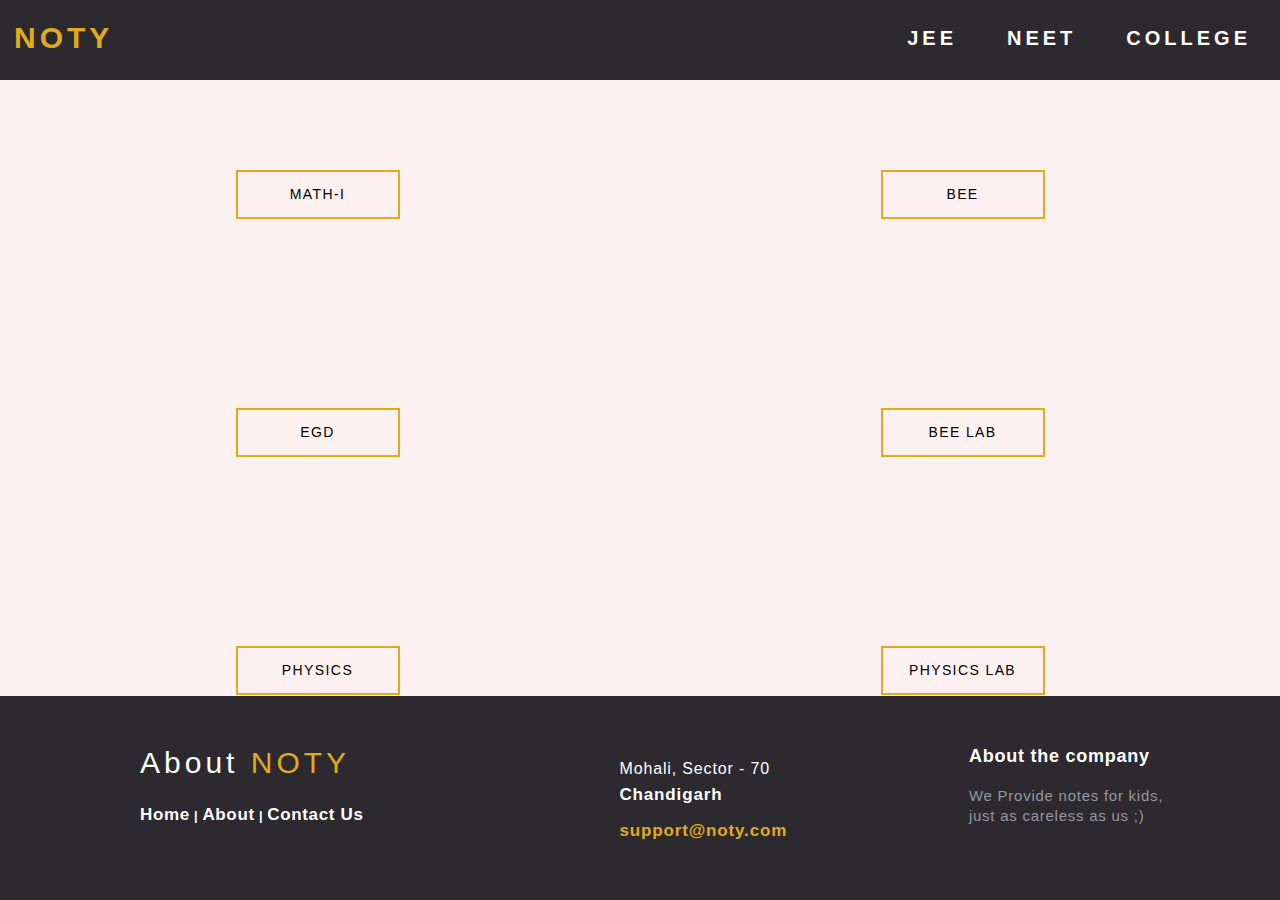
<file: html-pages/1st-sem.html>
<!DOCTYPE html>
<html lang="en">
	<head>
		<meta charset="UTF-8" />
		<meta name="viewport" content="width=device-width, initial-scale=1.0" />
		<title>Semester</title>
		<link rel="stylesheet" href="../css/1st-sem.css" />
		<link rel="stylesheet" href="../css/index.css" />
	</head>

	<body>
		<!-------------------------------------------------- Navbar --------------------------------------------------->
		<header>
			<!------------------------------------------ Navbar ----------------------------------------------->
			<nav>
				<div id="logo">
					<a href="/index.html">Noty</a>
				</div>
				<div id="nav-elements">
					<ul>
						<li>
							<a
								href="https://drive.google.com/drive/folders/1dEK2tivyEfVeR-rvYNZxhVNUUonx38Yg?usp=sharing"
								>JEE</a
							>
						</li>
						<li>
							<a
								href="https://drive.google.com/drive/folders/1dEK2tivyEfVeR-rvYNZxhVNUUonx38Yg?usp=sharing"
								>NEET</a
							>
						</li>
						<li><a href="./html-pages/College-notes.html">COLLEGE</a></li>
					</ul>
				</div>
			</nav>
		</header>
		<!---------------------------------- Subject Buttons -------------------------------->
		<section class="button-seciton">
			<div class="buttons">
				<div class="container">
					<a
						href="../html-pages/math-1.html"
						class="btn effect04"
						data-sm-link-text="Open now"
						target="_blank"
						><span>Math-I</span></a
					>
				</div>

				<div class="container">
					<a
						href="../html-pages/math-1.html"
						class="btn effect04"
						data-sm-link-text="Open now"
						target="_blank"
						><span>BEE</span></a
					>
				</div>
				<div class="container">
					<a
						href="../html-pages/math-1.html"
						class="btn effect04"
						data-sm-link-text="Open now"
						target="_blank"
						><span>EGD</span></a
					>
				</div>
				<div class="container">
					<a
						href="../html-pages/math-1.html"
						class="btn effect04"
						data-sm-link-text="Open now"
						target="_blank"
						><span>Bee lab</span></a
					>
				</div>
				<div class="container">
					<a
						href="../html-pages/math-1.html"
						class="btn effect04"
						data-sm-link-text="Open now"
						target="_blank"
						><span>PHYSICS</span></a
					>
				</div>
				<div class="container">
					<a
						href="../html-pages/math-1.html"
						class="btn effect04"
						data-sm-link-text="Open now"
						target="_blank"
						><span>Physics lab</span></a
					>
				</div>
			</div>
		</section>
		<!------------------------------------- Footer section -------------------------------->
		<footer class="footer-distributed">
			<div class="footer-left">
				<h2>About <span>NOTY</span></h2>

				<p class="footer-links">
					<a href="../index.html">Home</a>
					|
					<a href="#">About</a>
					|
					<a href="#">Contact Us</a>
				</p>
			</div>

			<div class="footer-center">
				<div>
					<i class="fa fa-map-marker"></i>
					<p><span>Mohali, Sector - 70</span>Chandigarh</p>
				</div>

				<div>
					<i class="fa fa-envelope"></i>
					<p>
						<a href="mailto:arpitchugh.jbd.ac@gmail.com">support@noty.com</a>
					</p>
				</div>
			</div>
			<div class="footer-right">
				<p class="footer-company-about">
					<span>About the company</span>
					We Provide notes for kids, just as careless as us ;)
				</p>
			</div>
		</footer>
	</body>
</html>
</file>
<file: css/1st-sem.css>
* {
	margin: 0;
	padding: 0;
}

html,
body {
	box-sizing: border-box;
	height: 100%;
	width: 100%;
}

body {
	background: #fff;
	font-family: 'Noto Sans JP', sans-serif;
	font-weight: 400;
}

.button-seciton {
	background-color: #fdf0f0;
}

.buttons {
	display: inline-grid;
	flex-direction: row;
	flex-wrap: wrap;
	justify-content: center;
	text-align: center;
	width: 100%;
	margin: 0 auto;
	grid-template-columns: 1fr 1fr;
	/* To create more grid in columns add 1fr*/
	grid-template-rows: 1fr 1fr 1fr;
	/* To create more grid in rows add 1fr*/
	gap: 10px;
}

.container {
	align-items: center;
	display: flex;
	flex-direction: column;
	justify-content: center;
	text-align: center;
	background-color: #fdf0f0;
	padding: 60px 0px;
	margin-top: 32px;
	margin-bottom: 31px;

	width: 100%;
}

h1 {
	text-align: center;
	color: #444;
	letter-spacing: 0.05em;
	margin: 0 0 0.4em;
	font-size: 1em;
}

p {
	text-align: left;
	color: #444;
	letter-spacing: 0.05em;
	font-size: 0.8em;
	margin: 0 0 2em;
}

.btn {
	letter-spacing: 0.1em;
	cursor: pointer;
	font-size: 14px;
	font-weight: 400;
	line-height: 45px;
	max-width: 160px;
	position: relative;
	text-decoration: none;
	text-transform: uppercase;
	width: 100%;
}

.btn:hover {
	text-decoration: none;
}

.effect04 {
	--uismLinkDisplay: var(--smLinkDisplay, inline-flex);
	display: var(--uismLinkDisplay);
	color: #000;
	outline: solid 2px #e0ac1c;
	position: relative;
	transition-duration: 0.4s;
	overflow: hidden;
}

.effect04::before,
.effect04 span {
	margin: 0 auto;
	transition-timing-function: cubic-bezier(0.86, 0, 0.07, 1);
	transition-duration: 0.4s;
}

.effect04:hover {
	background-color: #000;
}

.effect04:hover span {
	-webkit-transform: translateY(-400%) scale(-0.1, 20);
	transform: translateY(-400%) scale(-0.1, 20);
}

.effect04::before {
	content: attr(data-sm-link-text);
	color: #fff;
	position: absolute;
	left: 0;
	right: 0;
	margin: auto;
	-webkit-transform: translateY(500%) scale(-0.1, 20);
	transform: translateY(500%) scale(-0.1, 20);
}

.effect04:hover::before {
	letter-spacing: 0.05em;
	-webkit-transform: translateY(0) scale(1, 1);
	transform: translateY(0) scale(1, 1);
}

/*                     Footer                    */

footer {
	position: fixed;
	bottom: 0;
}

@media (max-height: 800px) {
	footer {
		position: static;
	}
}

h2 > span {
	color: #e0ac1c;
}

h2 {
	color: #fff;
}

.footer-distributed {
	background-color: #2c292f;
	box-sizing: border-box;
	width: 100%;
	text-align: left;
	font: bold 16px sans-serif;
	padding: 50px 50px 60px 50px;
}

.footer-distributed .footer-left,
.footer-distributed .footer-center,
.footer-distributed .footer-right {
	display: inline-block;
	vertical-align: top;
}

/* Footer left */

.footer-distributed .footer-left {
	width: 30%;
	padding-left: 90px;
}

.footer-distributed h2 {
	color: #ffffff;
	font: normal 36px sans-serif;
	margin: 0;
}

/* The company logo */

.footer-distributed .footer-left img {
	width: 30%;
}

.footer-distributed h2 span {
	color: #e0ac1c;
}

/* Footer links */

.footer-distributed .footer-links {
	color: #ffffff;
	margin: 20px 0 12px;
}

.footer-distributed .footer-links a {
	display: inline-block;
	line-height: 1.8;
	text-decoration: none;
	color: inherit;
	font-size: 17px;
}

.footer-distributed .footer-links a:hover {
	color: #e0ac1c;
}

.footer-distributed .footer-company-name {
	color: #8f9296;
	font-size: 14px;
	font-weight: normal;
	margin: 0;
}

/* Footer Center */

.footer-distributed .footer-center {
	width: 30%;
	padding-left: 170px;
	padding-right: 0px;
}

.footer-distributed .footer-center i {
	background-color: #33383b;
	color: #ffffff;
	font-size: 25px;
	width: 38px;
	height: 38px;
	border-radius: 50%;
	text-align: center;
	line-height: 42px;
	margin: 10px 15px;
	vertical-align: middle;
}

.footer-distributed .footer-center i.fa-envelope {
	font-size: 17px;
	line-height: 38px;
}

.footer-distributed .footer-center p {
	display: inline-block;
	color: #ffffff;
	vertical-align: middle;
	margin: 7px;
	font-size: 17px;
}

.footer-distributed .footer-center p span {
	display: block;
	font-weight: normal;
	font-size: 14px;
	line-height: 2;
}

.footer-distributed .footer-center p a {
	color: #e0ac1c;
	text-decoration: none;
}

/* Footer Right */

.footer-distributed .footer-right {
	width: 25%;
}

.footer-distributed .footer-company-about {
	line-height: 20px;
	color: #92999f;
	font-size: 15px;
	font-weight: normal;
	margin: 0;
}

.footer-distributed .footer-company-about span {
	display: block;
	color: #ffffff;
	font-size: 22px;
	font-weight: bold;
	margin-bottom: 20px;
}

.footer-distributed .footer-icons {
	margin-top: 25px;
}

.footer-distributed .footer-icons a {
	display: inline-block;
	width: 35px;
	height: 35px;
	cursor: pointer;
	background-color: #33383b;
	border-radius: 2px;
	color: #ffffff;
	text-align: center;
	line-height: 35px;
	margin-right: 3px;
	margin-bottom: 5px;
}

/* Here is the code for Responsive Footer */
/* You can remove below code if you don't want Footer to be responsive */

@media (max-width: 880px) {
	.footer-distributed .footer-left,
	.footer-distributed .footer-center,
	.footer-distributed .footer-right {
		display: block;
		width: 100%;
		margin-bottom: 40px;
		text-align: center;
	}

	.footer-distributed .footer-center i {
		margin-left: 0;
	}
}
</file>
<file: css/index.css>
html {
	font-size: 10px;
}

* {
	padding: 0;
	margin: 0;
	box-sizing: border-box;
}

body {
	color: white;
	font: bold 1.6rem sans-serif;
	letter-spacing: 0.4rem;
}

/*Navbar*/

nav {
	height: 8rem;
	z-index: 2;
	background-color: #2c292f;
	display: flex;
	justify-content: flex-end;
	align-items: center;
}

#logo {
	padding: 0 0.2rem;
	margin: 2px 2px;
	font-size: 2.2rem;
	text-transform: uppercase;
	font: bold 30px sans-serif;
	letter-spacing: 4px;
	position: absolute;
	top: 19px;
	left: 10px;
}

#logo > a {
	text-decoration: none;
	color: #e0ac1c;
}

#nav-elements {
	display: flex;
	height: 80px;
	/* flex: 1; */
}

#nav-elements > ul {
	display: flex;
	list-style: none;
	margin: 2px 2px;
	padding: 0 2px;
	position: relative;
	height: 70px;
}

#nav-elements > ul > li {
	margin: 7px 5px;
	padding: 14px 20px;
	font-family: 'Noto Sans JP', sans-serif;
	border-radius: 4px;
	line-height: 1.5;
	font-size: 20px;
	font-weight: 10px;
	height: 29px;
}

#nav-elements > ul > li > a:hover {
	color: #e0ac1c;
}

#nav-elements > ul > li > a {
	text-decoration: none;
	color: white;
	padding: 0;
	margin: 0;
}

/* Main Section*/

.container-2 {
	text-align: center;
	height: 90vh;
	position: relative;
	background-image: url('../Images/background_images/main-page.png');
	background-size: contain;
	background-repeat: no-repeat;
}

#welcome-section-heading {
	color: #2c292f;
	font-size: 5rem;
	position: absolute;
	left: 50%;
	top: 50%;
	transform: translate(-50%, -158%);
	font-family: 'Staatliches', cursive;
	font-weight: 300;
}

#welcome-section-heading-slogan {
	color: #2c292f;
	font-size: 1.6rem;
	position: absolute;
	top: 50%;
	left: 50%;
	transform: translate(-50%, -50%);
	/* font: bold 20px sans-serif; */
	letter-spacing: 5px;
}

/* Brach section */

.section-branch {
	background-color: #2c292f;
}

.row {
	display: flex;
	flex-wrap: wrap;
	justify-content: center;
}

.row-column {
	display: flex;
	flex-direction: column;
	margin-top: 1.8rem;
	text-align: center;
}

.row-column > h1 {
	color: #fff;
}

.row__list {
	list-style: none;
}

.list-item {
	margin: 3rem;
}

.list-link {
	background-color: #e0ac1c;
	color: #2c292f;
	padding: 1.3rem 7rem;
	border-radius: 0.3rem;
	text-decoration: none;
	font-size: 1.8rem;
}

.list-link:hover {
	background-color: #c09317;
}

/* The footer is fixed to the bottom of the page */

footer {
	bottom: 0;
}

@media (max-height: 800px) {
	footer {
		position: static;
	}
}

.footer-distributed {
	background-color: #2c292f;
	box-sizing: border-box;
	width: 100%;
	text-align: left;
	padding: 50px 50px 50px 50px;
}

.footer-distributed .footer-left,
.footer-distributed .footer-center,
.footer-distributed .footer-right {
	display: inline-block;
	vertical-align: top;
}

/* Footer left */

.footer-distributed .footer-left {
	width: 30%;
}

.footer-distributed h2 {
	color: #ffffff;
	font: normal 30px sans-serif;
	margin: 0;
}

/* The company logo */

.footer-distributed .footer-left img {
	width: 30%;
}

.footer-distributed h2 span {
	color: #e0ac1c;
}

/* Footer links */

.footer-distributed .footer-links {
	color: #ffffff;
	margin: 20px 0 12px;
}

.footer-distributed .footer-links a {
	display: inline-block;
	line-height: 1.8;
	text-decoration: none;
	color: inherit;
}

.footer-links a:hover {
	color: #e0ac1c;
}

.footer-distributed .footer-company-name {
	color: #8f9296;
	font-size: 16px;
	font-weight: normal;
	margin: 0;
}

/* Footer Center */

.footer-distributed .footer-center {
	width: 35%;
	padding-left: 170px;
	padding-right: 65px;
}

.footer-distributed .footer-center i {
	background-color: #33383b;
	color: #ffffff;
	font-size: 25px;
	width: 38px;
	height: 38px;
	border-radius: 50%;
	text-align: center;
	line-height: 42px;
	margin: 10px 15px;
	vertical-align: middle;
}

.footer-distributed .footer-center i.fa-envelope {
	font-size: 17px;
	line-height: 38px;
}

.footer-distributed .footer-center p {
	display: inline-block;
	color: #ffffff;
	vertical-align: middle;
	margin: 7px;
}

.footer-distributed .footer-center p span {
	display: block;
	font-weight: normal;
	font-size: 16px;
	line-height: 2;
}

.footer-distributed .footer-center p a {
	color: #e0ac1c;
	text-decoration: none;
}

.footer-distributed .footer-center p a:hover {
	color: white;
}

/* Footer Right */

.footer-distributed .footer-right {
	width: 30%;
}

.footer-distributed .footer-company-about {
	line-height: 20px;
	color: #92999f;
	font-size: 15px;
	font-weight: normal;
	margin: 0;
	padding-left: 135px;
}

.footer-distributed .footer-company-about span {
	display: block;
	color: #ffffff;
	font-size: 18px;
	font-weight: bold;
	margin-bottom: 20px;
}

.footer-distributed .footer-icons {
	margin-top: 25px;
}

.footer-distributed .footer-icons a {
	display: inline-block;
	width: 35px;
	height: 35px;
	cursor: pointer;
	background-color: #33383b;
	border-radius: 2px;

	font-size: 20px;
	color: #ffffff;
	text-align: center;
	line-height: 35px;

	margin-right: 3px;
	margin-bottom: 5px;
}

/* Here is the code for Responsive Footer */
/* You can remove below code if you don't want Footer to be responsive */

@media (max-width: 880px) {
	.footer-distributed .footer-left,
	.footer-distributed .footer-center,
	.footer-distributed .footer-right {
		display: block;
		width: 100%;
		margin-bottom: 40px;
		text-align: center;
	}

	.footer-distributed .footer-center i {
		margin-left: 0;
	}
}
</file>
